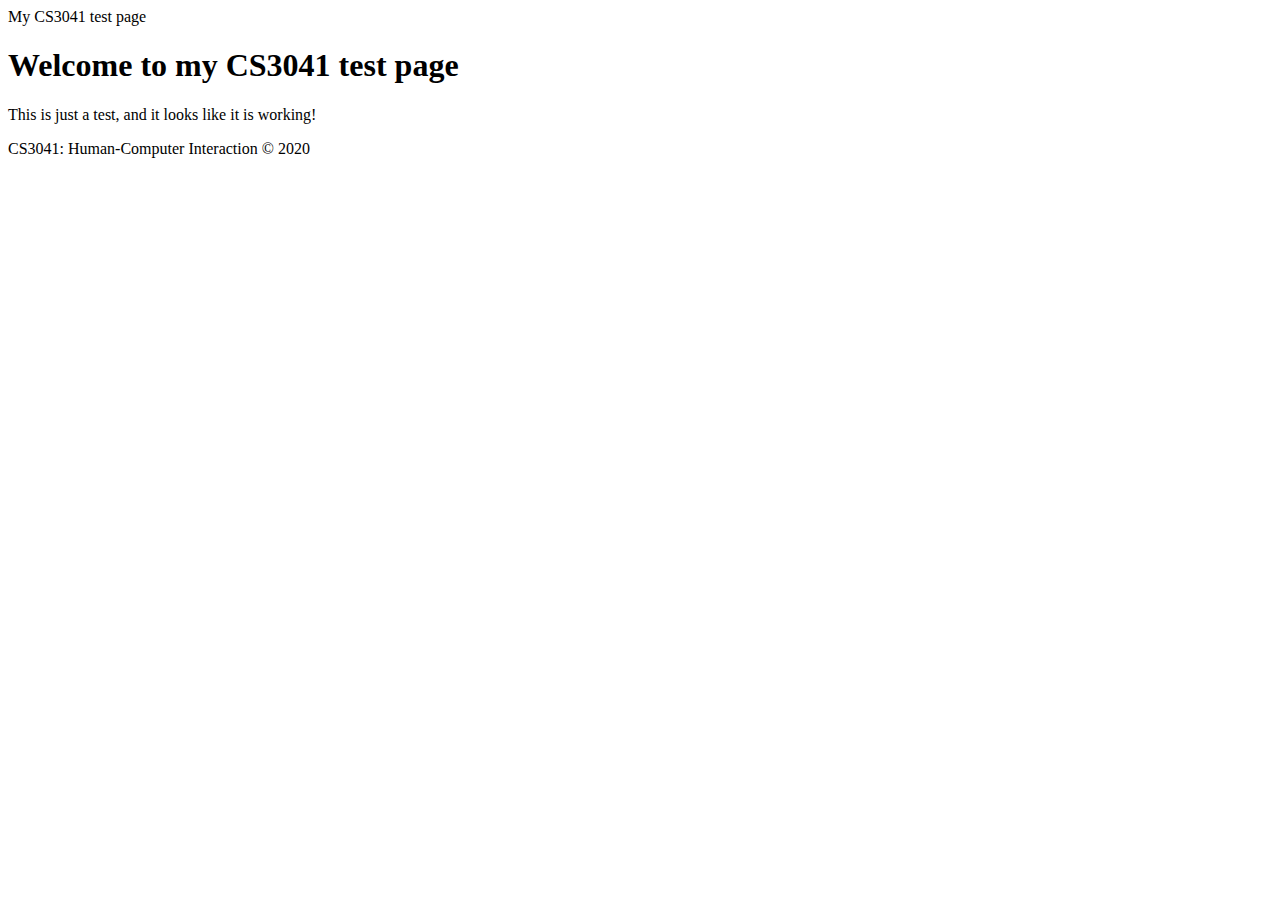
<file: Lab 0/index.html>
<!DOCTYPE html>
<html>
<head>
    <title> CS 3041 </title>
</head>
<body>
<!-- HTML5 article tag for content -->
<div id="content">

    <header>My CS3041 test page</header>

    <!-- H1 means 1st level heading -->
    <h1>Welcome to my CS3041 test page</h1>

    <!-- P stands for paragraph -->
    <p>This is just a test, and it looks like it is working!</p>

    <footer>CS3041: Human-Computer Interaction &copy; 2020</footer>
</div>
</body>
</html>
</file>
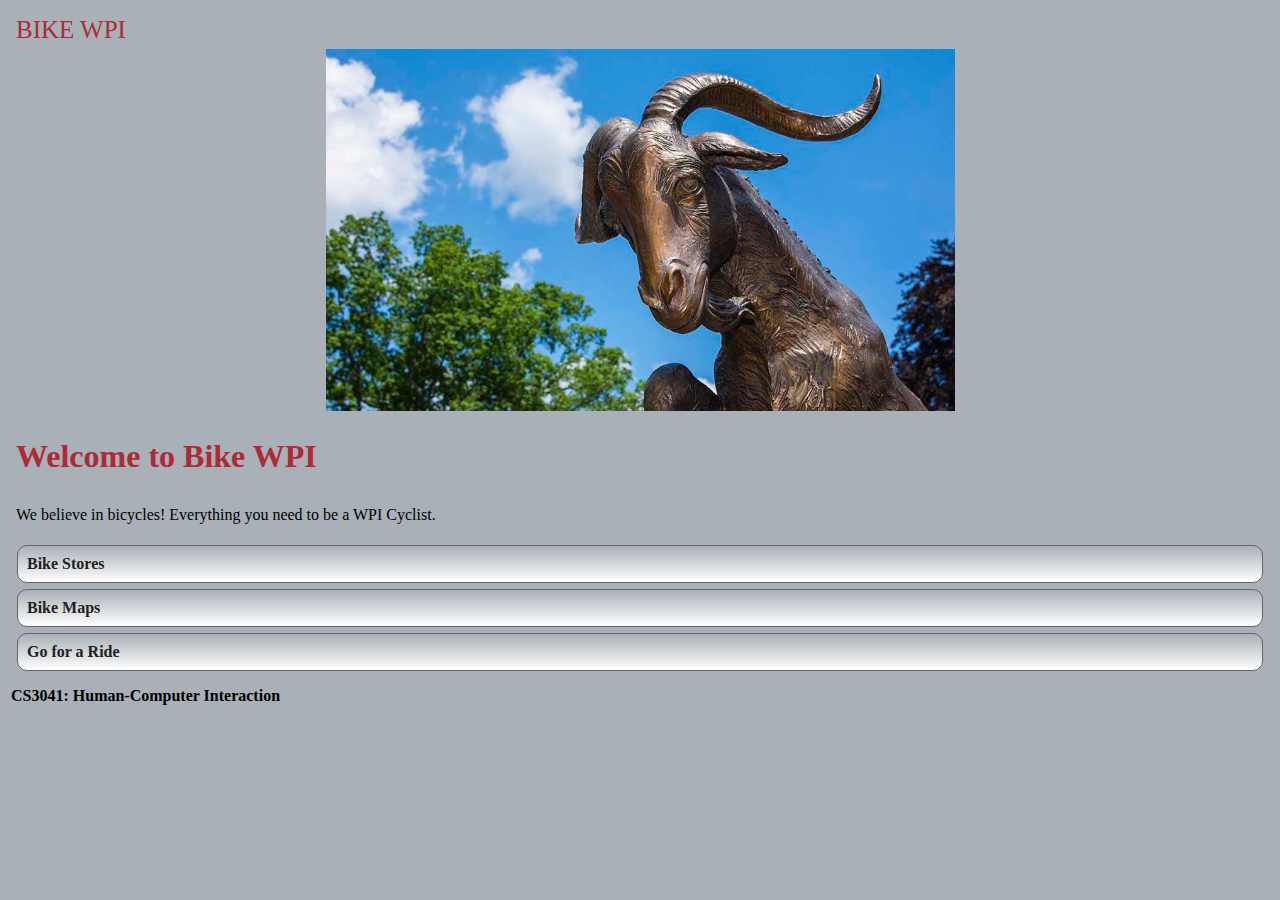
<file: Lab 1/index.html>
<!DOCTYPE html>

<html>
<head>
    <link rel="stylesheet" type="text/css" href="style.css"/>
    <meta name="viewport" content="width=device-width, user-scalable=no" />
    <title> BIKE WPI </title>
</head>

<body>
<!-- HTML5 article tag for content -->
<div id="content">

    <header>BIKE WPI</header>

    <!-- WPI image -->
    <img id="WPI" src="gompei.jpg" width="320" />

    <!-- H1 means 1st level heading -->
    <h1>Welcome to Bike WPI</h1>

    <!-- P stands for paragraph -->
    <p>We believe in bicycles! Everything you need to be a WPI Cyclist.</p>

    <!-- Navigation buttons -->
    <nav id="main_nav">
        <ul>
            <!-- LI stands for list item -->
            <li><a href="stores.html">Bike Stores </a></li>
            <li><a href="maps.html">Bike Maps </a></li>
            <li><a href="ride.html">Go for a Ride</a></li>
        </ul>
    </nav>

    <footer>CS3041: Human-Computer Interaction </footer>
</div>
</body>
</html>
</file>
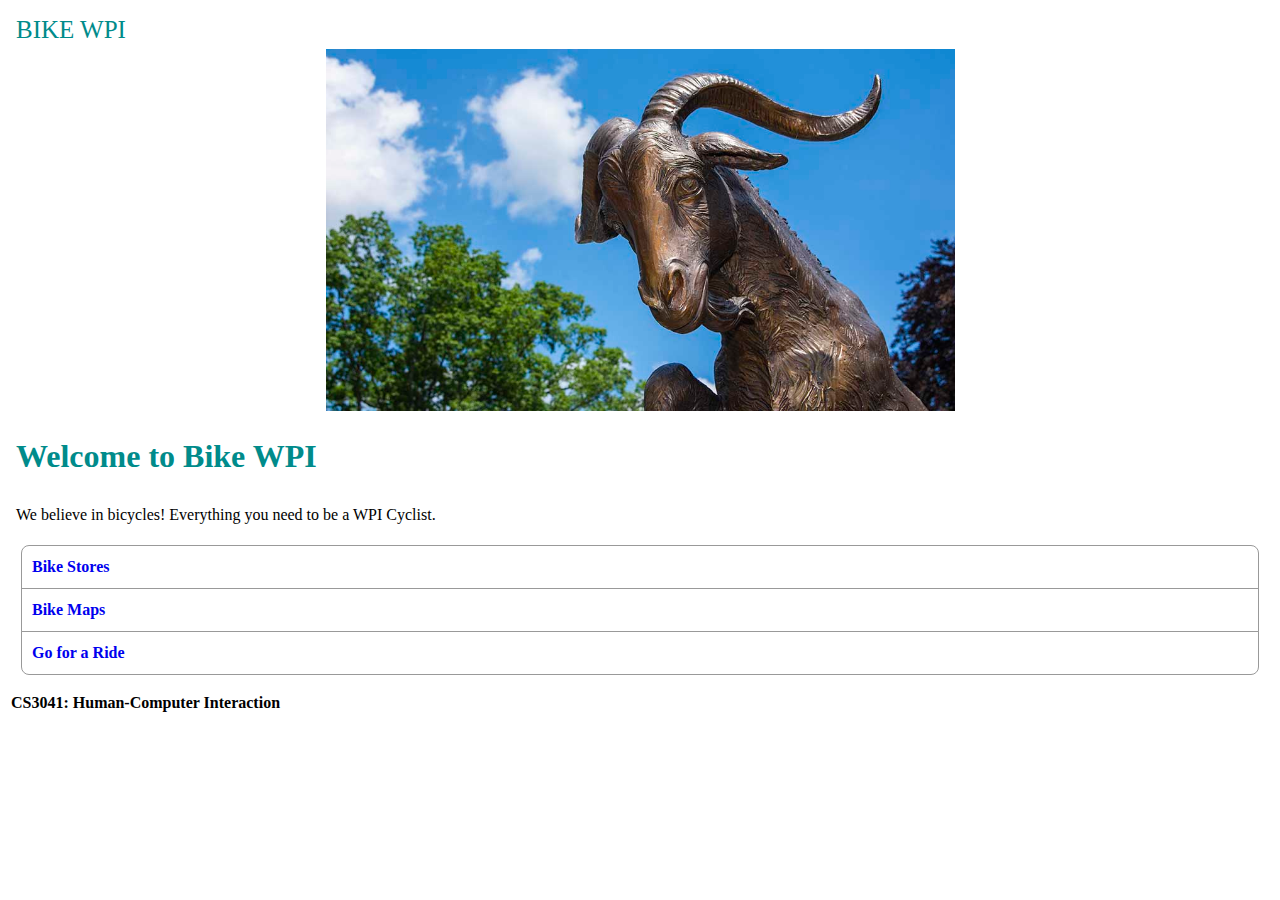
<file: Lab 2/index.html>
<!DOCTYPE html>

<html>
<head>
    <link rel="stylesheet" type="text/css" href="style.css" media="screen and (orientation:portrait)"/>
    <link rel="stylesheet" type="text/css" href="landscape.css" media="screen and (orientation:landscape)"/>
    <meta name="viewport" content="width=device-width, user-scalable=no" />
    <title> BIKE WPI </title>
</head>

<body>
<!-- HTML5 article tag for content -->
<div id="content">

    <header>BIKE WPI</header>

    <!-- WPI image -->
    <img id="WPI" src="gompei.jpg" width="320" />

    <!-- H1 means 1st level heading -->
    <h1>Welcome to Bike WPI</h1>

    <!-- P stands for paragraph -->
    <p>We believe in bicycles! Everything you need to be a WPI Cyclist.</p>

    <!-- Navigation buttons -->
    <nav id="main_nav">
        <ul>
            <!-- LI stands for list item -->
            <li><a href="Buttons.html">Bike Stores </a></li>
            <li><a href="maps.html">Bike Maps </a></li>
            <li><a href="ride.html">Go for a Ride</a></li>
        </ul>
    </nav>

    <footer>CS3041: Human-Computer Interaction </footer>
</div>
</body>
</html>
</file>
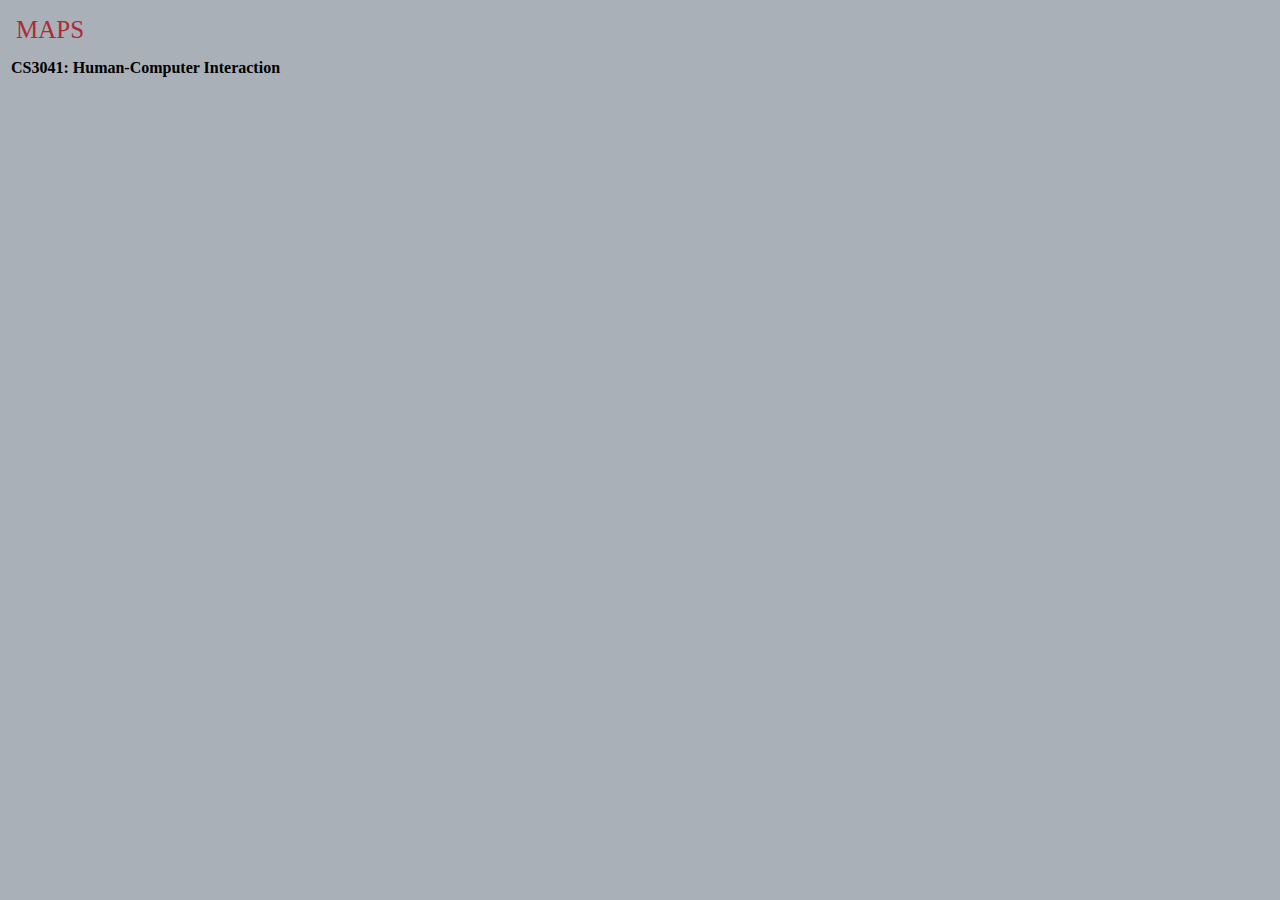
<file: Lab 1/maps.html>
<!DOCTYPE html>
<html lang="en">
<head>
    <link rel="stylesheet" type="text/css" href="style.css"/>
    <meta name="viewport" content="width=device-width, user-scalable=no" />
    <title> BIKE WPI </title>
</head>
<body>
<div id="content">
    <header>MAPS</header>
    <footer>CS3041: Human-Computer Interaction </footer>
</div>
</body>
</html>
</file>
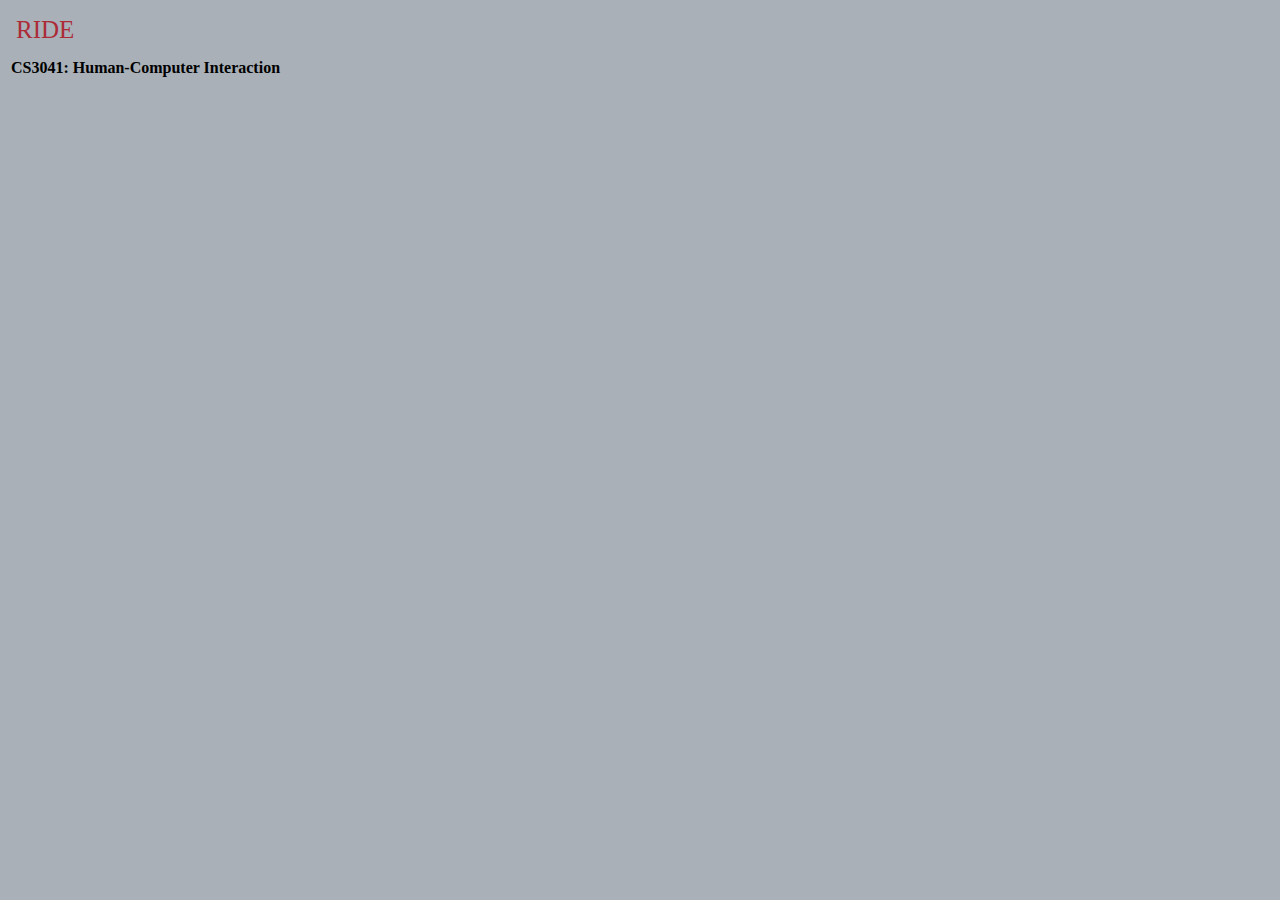
<file: Lab 1/ride.html>
<!DOCTYPE html>
<html lang="en">
<head>
    <link rel="stylesheet" type="text/css" href="style.css"/>
    <meta name="viewport" content="width=device-width, user-scalable=no" />
    <title> BIKE WPI </title>
</head>
<body>
<div id="content">
    <header>RIDE</header>
    <footer>CS3041: Human-Computer Interaction </footer>
</div>
</body>
</html>
</file>
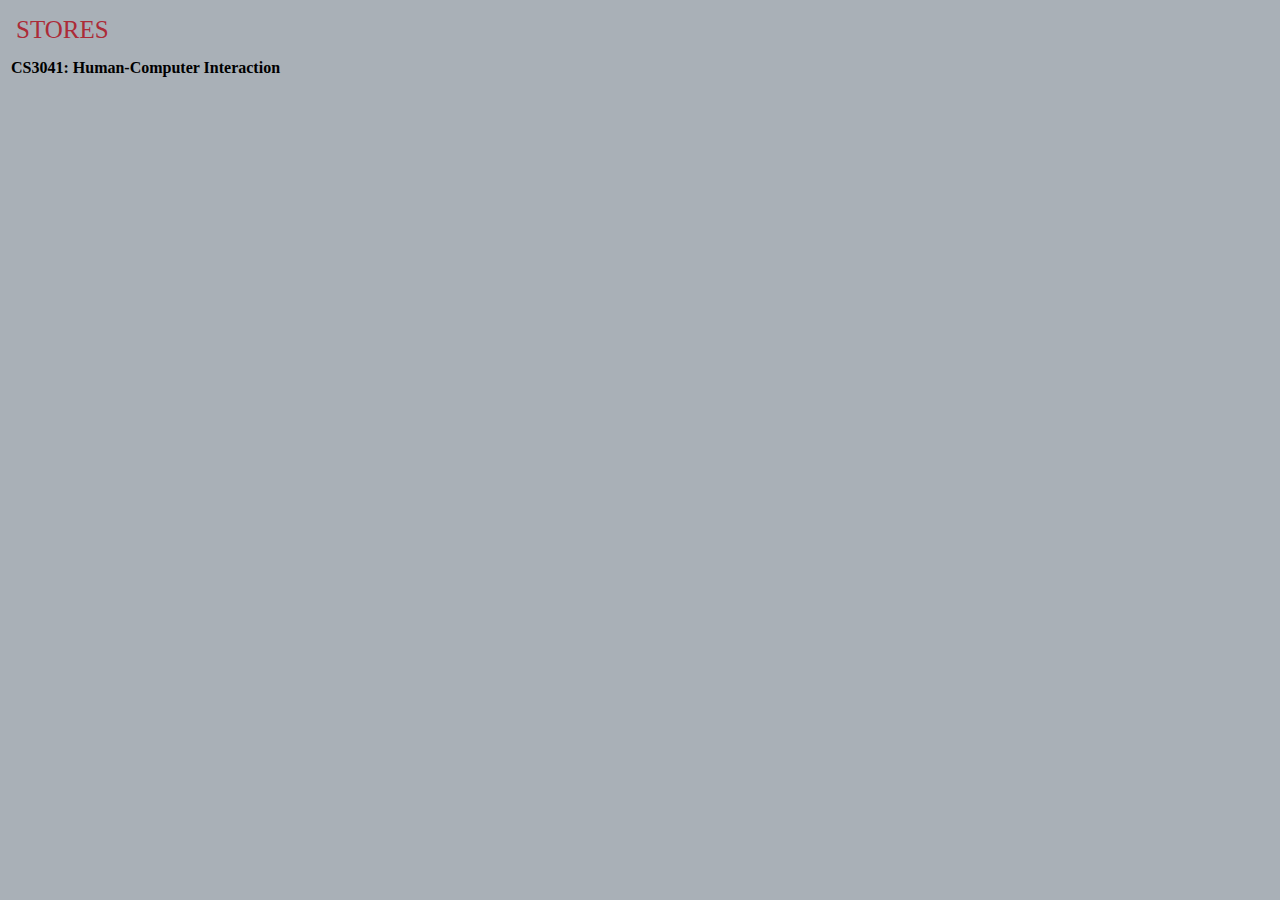
<file: Lab 1/stores.html>
<!DOCTYPE html>
<html lang="en">
<head>
    <link rel="stylesheet" type="text/css" href="style.css"/>
    <meta name="viewport" content="width=device-width, user-scalable=no" />
    <title> BIKE WPI </title>
</head>
<body>
<div id="content">
    <header>STORES</header>
    <footer>CS3041: Human-Computer Interaction </footer>
</div>
</body>
</html>
</file>
<file: Lab 1/style.css>
header {
    font-family: Futura, Trebuchet MS;
    font-weight: bold condensed;
    color: #AC2B37;
    font-size: 25px;
}

body {
    background-color: #A9B0B7;
}

h1 {
    color: #AC2B37;
}

#content {
    padding:3px;
}

p {
    padding: 5px;
}

h1 {
    padding: 5px;
}

header {
    padding: 5px;
}

#WPI{
    /*center the image*/
    display: block;
    width: 50%;
    margin-left: auto;
    margin-right: auto;
}

#main_nav ul { padding: 0; margin: 0; }

#main_nav li  {
    list-style-type: none; /* remove bullet points */
}

#main_nav li a {
    display: block;
    text-decoration: none; /* remove underline */
    border-radius: 10px;  /* rounded corners */
    margin: 6px;
    padding: 9px;
    color: #222;
    font-weight: bold;

    /* nice gradient shade on the buttons */
    background-image: linear-gradient(to bottom, rgba(255,255,255,0), rgba(255,255,255,1));

    border: 1px solid #666; /* dark outline */
}

nav li:active {
    background-color: #ccc;
    background-image: none;
    box-shadow: inset 0 3px 3px rgba(0, 0, 0, .2);
}

footer {
    font-weight: bold;
    padding-top: 10px;
}
</file>
<file: Lab 2/style.css>
header {
    font-family: Futura, Trebuchet MS;
    font-weight: bold condensed;
    color: #AC2B37;
    font-size: 25px;
}

body {
    background-color: #A9B0B7;
}

h1 {
    color: #AC2B37;
}

#content {
    padding:3px;
}

p {
    padding: 5px;
}

h1 {
    padding: 5px;
}

header {
    padding: 5px;
}

#WPI{
    /*center the image*/
    display: block;
    width: 50%;
    margin-left: auto;
    margin-right: auto;
}

#main_nav ul { padding: 0; margin: 0; }

#main_nav li  {
    list-style-type: none; /* remove bullet points */
}

#main_nav li a {
    display: block;
    text-decoration: none; /* remove underline */
    border-radius: 10px;  /* rounded corners */
    margin: 6px;
    padding: 9px;
    color: #222;
    font-weight: bold;

    /* nice gradient shade on the buttons */
    background-image: linear-gradient(to bottom, rgba(255,255,255,0), rgba(255,255,255,1));

    border: 1px solid #666; /* dark outline */
}

nav li:active {
    background-color: #ccc;
    background-image: none;
    box-shadow: inset 0 3px 3px rgba(0, 0, 0, .2);
}

footer {
    font-weight: bold;
    padding-top: 10px;
}

video {
    /* add your style definitions here */
    border: solid darkcyan;
    border-radius: 50px;
    margin-top: 20px;
    margin-bottom: 20px;
    padding: 5px;
    /* transitions applied to the video element */
    -moz-transition: all 1s ease-in-out;
    -webkit-transition: all 1s ease-in-out;
    -o-transition: all 1s ease-in-out;
    -ms-transition: all 1s ease-in-out;
    transition: all 1s ease-in-out;
}

audio {
    border: solid darkcyan;
    border-radius: 50px;
    margin-top: 20px;
    margin-bottom: 20px;
    padding: 5px;
}

button.back{
    /*These lines override the previous styling of buttons*/
    background: url("greyButton.png") center no-repeat;
    background-size: cover;
    border-image: url("greyButton.png") 1%;
    width:60px;
    height: 30px;

    /*These lines position the back button inside the header*/
    position:absolute;
    left:16px;
    top:8px;
}

header.secondary{
    padding-left: 75px;
}

button {
    /*center the button*/
    display: block;
    margin-left: auto;
    margin-right: auto;

    /* add your code to set top and bottom margins */

    /*add an image to your button*/
    background: url("orangeButton.png") center no-repeat;
    background-size: cover;;
    border-image: url("orangeButton.png") 1%;

    /*set width and height for the button*/
}
</file>
<file: Lab 2/landscape.css>
header {
    font-family: Futura, Trebuchet MS;
    font-weight: bold condensed;
    color: #008b8b;
    font-size: 25px;
}

body {
    background-color: #ffffff;
}

h1 {
    color: #008b8b;
}

#content {
    padding:3px;
}

p {
    padding: 5px;
}

h1 {
    padding: 5px;
}

header {
    padding: 5px;
}

#WPI{
    /*center the image*/
    display: block;
    width: 50%;
    margin-left: auto;
    margin-right: auto;
}

#main_nav ul {
    list-style: none;
    padding: 0;
    margin: 10px;
    font-weight: bold;
}

#main_nav ul li {
    background-color: #fff;
    border: 1px solid #999;
    color: #222;
    display: block;
    margin-bottom: -1px;
    padding: 12px 10px;
}

#main_nav ul li a{
    text-decoration: none;
}

/* add traditional rounded corners to the navigation menu*/

#main_nav li:first-child{
    -webkit-border-top-left-radius: 8px;
    -webkit-border-top-right-radius: 8px;
}

#main_nav li:last-child{
    -webkit-border-bottom-left-radius: 8px;
    -webkit-border-bottom-right-radius: 8px;
}

nav li:active {
    background-color: #ccc;
    background-image: none;
    box-shadow: inset 0 3px 3px rgba(0, 0, 0, .2);
}

footer {
    font-weight: bold;
    padding-top: 10px;
}
</file>
